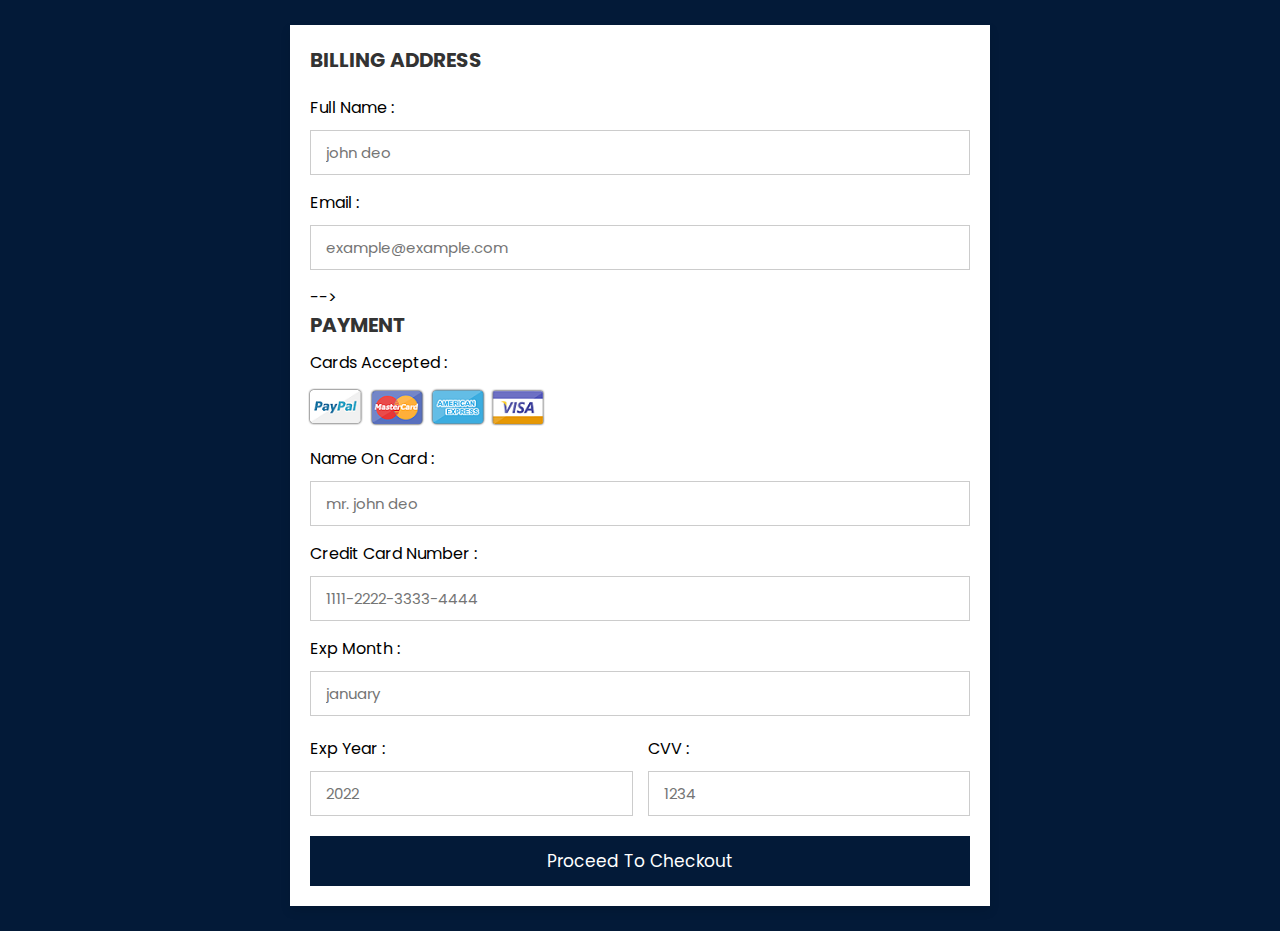
<file: payment gateway/index.html>
<!DOCTYPE html>
<html lang="en">
<head>
    <meta charset="UTF-8">
    <meta http-equiv="X-UA-Compatible" content="IE=edge">
    <meta name="viewport" content="width=device-width, initial-scale=1.0">
    
    <!-- custom css file link  -->
    <link rel="stylesheet" href="css/style.css">

</head>
<body>

<div class="container">

    <form action="">

        <div class="row">

            <div class="col">

                <h3 class="title">billing address</h3>

                <div class="inputBox">
                    <span>full name :</span>
                    <input type="text" placeholder="john deo">
                </div>
                <div class="inputBox">
                    <span>email :</span>
                    <input type="email" placeholder="example@example.com">
                </div>
                <!-- <div class="inputBox">
                    <span>address :</span>
                    <input type="text" placeholder="room - street - locality">
                </div>
                <div class="inputBox">
                    <span>city :</span>
                    <input type="text" placeholder="mumbai">
                </div> -->

                 <!-- <div class="flex"> -->
                    <!-- <div class="inputBox">
                        <span>state :</span>
                        <input type="text" placeholder="india">
                    </div>
                    <div class="inputBox">
                        <span>zip code :</span>
                        <input type="text" placeholder="123 456">
                    </div>
                </div>

            </div> -->
<div class="flex">
            <div class="col">
 -->
                <h3 class="title">payment</h3>

                <div class="inputBox">
                    <span>cards accepted :</span>
                    <img src="images/card_img.png" alt="">
                </div>
                <div class="inputBox">
                    <span>name on card :</span>
                    <input type="text" placeholder="mr. john deo">
                </div>
                <div class="inputBox">
                    <span>credit card number :</span>
                    <input type="number" placeholder="1111-2222-3333-4444">
                </div>
                <div class="inputBox">
                    <span>exp month :</span>
                    <input type="text" placeholder="january">
                </div>

                <div class="flex">
                    <div class="inputBox">
                        <span>exp year :</span>
                        <input type="number" placeholder="2022">
                    </div>
                    <div class="inputBox">
                        <span>CVV :</span>
                        <input type="text" placeholder="1234">
                    </div>
                </div>

            </div>
    
        </div>

        <input type="submit" value="proceed to checkout" class="submit-btn">

    </form>

</div>    
</div>

</body>
</html>
</file>
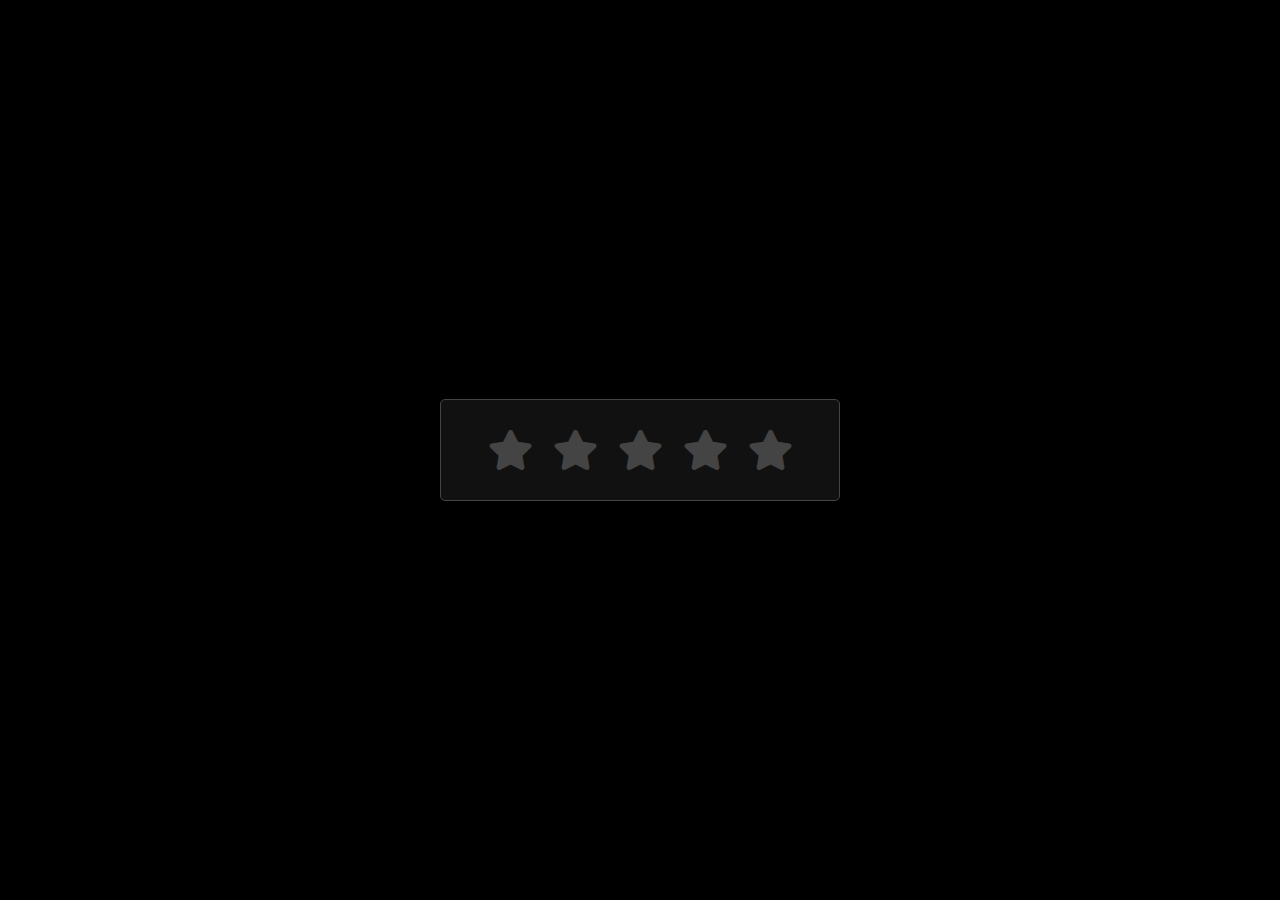
<file: 1.html>
<!DOCTYPE html>
<html lang="en" dir="ltr">
  <head>
    <meta charset="utf-8">
    <title>Star Rating Form | CodingNepal</title>
    <link rel="stylesheet" href="2.css">
    <link rel="stylesheet" href="https://cdnjs.cloudflare.com/ajax/libs/font-awesome/5.15.3/css/all.min.css"/>
  </head>
  <body>
    <div class="container">
      <div class="post">
        <div class="text">Thanks for rating us!</div>
        <div class="edit">EDIT</div>
      </div>
      <div class="star-widget">
        <input type="radio" name="rate" id="rate-5">
        <label for="rate-5" class="fas fa-star"></label>
        <input type="radio" name="rate" id="rate-4">
        <label for="rate-4" class="fas fa-star"></label>
        <input type="radio" name="rate" id="rate-3">
        <label for="rate-3" class="fas fa-star"></label>
        <input type="radio" name="rate" id="rate-2">
        <label for="rate-2" class="fas fa-star"></label>
        <input type="radio" name="rate" id="rate-1">
        <label for="rate-1" class="fas fa-star"></label>
        <form action="#">
          <header></header>
          <div class="textarea">
            <textarea cols="30" placeholder="Describe your experience.."></textarea>
          </div>
          <div class="btn">
            <button type="submit">Post</button>
          </div>
        </form>
      </div>
    </div>
    <script>
      const btn = document.querySelector("button");
      const post = document.querySelector(".post");
      const widget = document.querySelector(".star-widget");
      const editBtn = document.querySelector(".edit");
      btn.onclick = ()=>{
        widget.style.display = "none";
        post.style.display = "block";
        editBtn.onclick = ()=>{
          widget.style.display = "block";
          post.style.display = "none";
        }
        return false;
      }
    </script>
    <script>
      const scriptURL = 'https://script.google.com/macros/s/AKfycbzik4QWeEuJ-1IT4yCnP1HOhXXKUkSANQOSr1V2aQxgJFGfuJG83VZ6KzVJG-Y_DFq8/exec'
      const form = document.forms['submit-to-google-sheet']
    
      form.addEventListener('submit', e => {
        e.preventDefault()
        fetch(scriptURL, { method: 'POST', body: new FormData(form)})
          .then(response => console.log('Success!', response))
          .catch(error => console.error('Error!', error.message))
      })
    </script>

  </body>
</html>
</file>
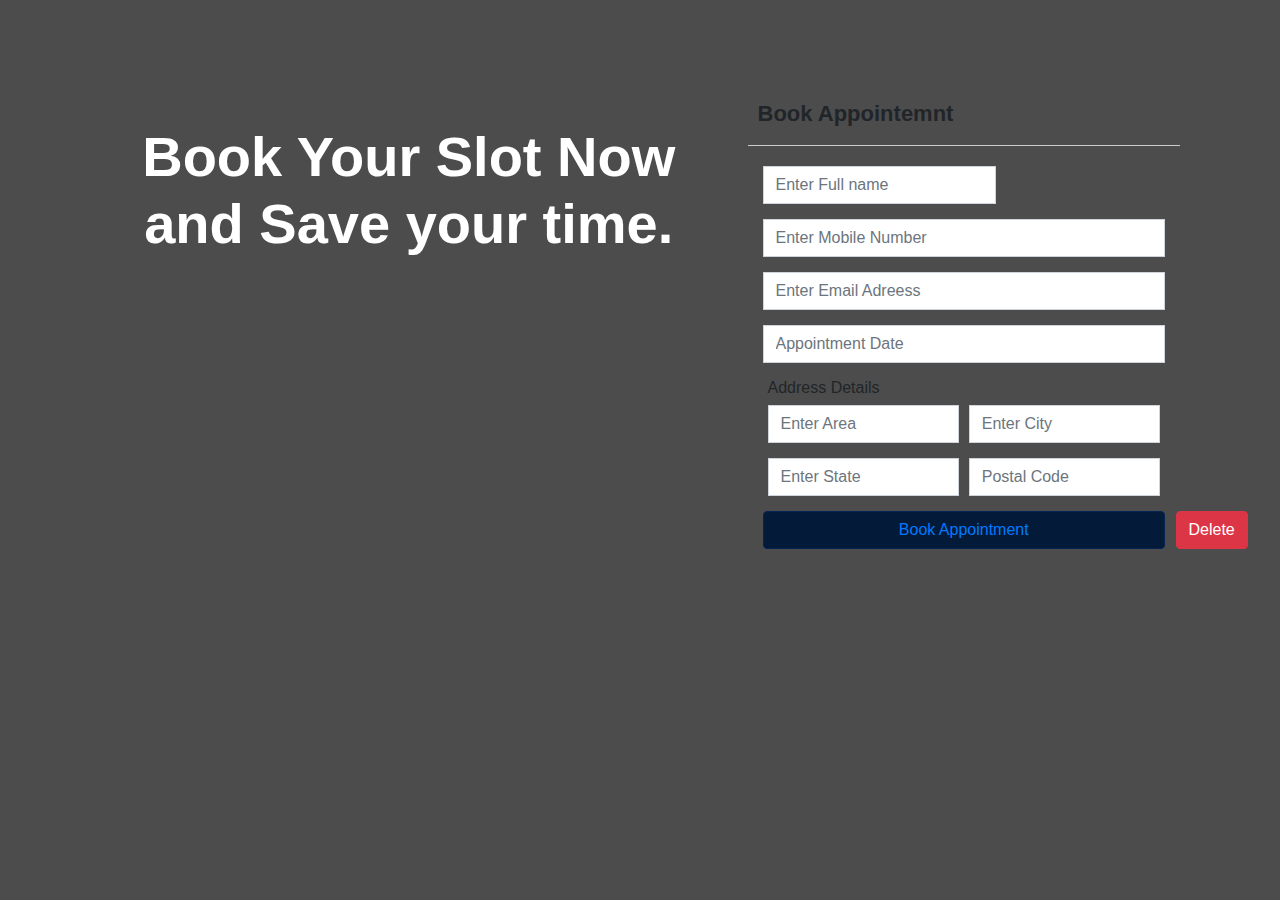
<file: online_appointment/index1.html>
<!doctype html>
<html lang="en">
  <head>
    <!-- Required meta tags -->
    <meta charset="utf-8">
    <meta name="viewport" content="width=device-width, initial-scale=1, shrink-to-fit=no">
    <link rel="stylesheet" href="assets/css/bootstrap.min.css">
    <link rel="stylesheet" href="assets/css/datepicker.css">
    <link rel="stylesheet" href="assets/css/style.css">
  </head>

    <body>
      <div class="inner-layer">
          <div class="container">
            <div class="row no-margin">
                <div class="col-sm-7">
                    <div class="content">
                        <h1>Book Your Slot Now and Save your time.</h1>
                    </div>
                  </div>
                <div class="col-sm-5">
                    <div class="form-data">
                        <div class="form-head">
                            <h2>Book Appointemnt</h2> 
                        </div>
                        <div class="form-body" >
                            <div class="row form-row">
                               <form name="submit-to-google-sheet"> 
                              <input type="text" name="Name" placeholder="Enter Full name" class="form-control">
                            </div>
                             <div class="row form-row">
                              <input type="text" name="Mobile No." placeholder="Enter Mobile Number" class="form-control">
                            </div>
                             <div class="row form-row">
                              <input type="text" name="Email" placeholder="Enter Email Adreess" class="form-control">
                            </div>
                           <div class="row form-row">
                              <input id="dat" type="text" name="Appointemnt Date" placeholder="Appointment Date" class="form-control">
                            </div>
                            <div class="text">
                            <h6>Address Details</h6></div> 

                             <div class="row form-row"> 
                                 <div class="col-sm-6">
                                   <input type="text" name="Area" placeholder="Enter Area" class="form-control">
                                </div>
                                <div class="col-sm-6">
                                   <input type="text" name="City" placeholder="Enter City" class="form-control">
                                </div>
                            </div>
                             <div class="row form-row">
                                <div class="col-sm-6">
                                   <input type="text" name="State" placeholder="Enter State" class="form-control">
                                </div>
                                <div class="col-sm-6">
                                   <input type="text" name="Postal code" placeholder="Postal Code" class="form-control">
                                   
                                  </div>
                            </div>
 
                             <div class="row form-row">
                              
                              <a href="C:\Users\Rohini\userauth\Barber\brber-master\sudha.html"> <button class="btn btn-success btn-appointment">
                                 Book Appointment
                                 </a>
                               </button>
                               <div class="btn">
                               <a href="C:\Users\Rohini\userauth\Barber\brber-master\index.html"><button type="button" class="btn btn-danger">Delete</button></div></a>
                               <style>
                                .btn button{
                                  position: relative;
                                  left:400px;
                                  bottom:45px;
                                  
            
                                }
                               </style>
                              </form> 
                               </a>
                            </div>

                        </div>
                    </div>
                </div>
            </div>
          </div>
      </div>
      <script>
        const scriptURL = 'https://script.google.com/macros/s/AKfycbzik4QWeEuJ-1IT4yCnP1HOhXXKUkSANQOSr1V2aQxgJFGfuJG83VZ6KzVJG-Y_DFq8/exec'
        const form = document.forms['submit-to-google-sheet']
      
        form.addEventListener('submit', e => {
          e.preventDefault()
          fetch(scriptURL, { method: 'POST', body: new FormData(form)})
            .then(response => console.log('Success!', response))
            .catch(error => console.error('Error!', error.message))
        })
      </script>
    </body>
  
    <!-- Optional JavaScript -->
    <!-- jQuery first, then Popper.js, then Bootstrap JS -->
    <script src="assets/js/jquery-3.3.1.min.js"></script>
    <script src="assets/js/popper.min.js"></script>
    <script src="assets/js/bootstrap.min.js"></script>
    <script src="assets/js/bootstrap-datepicker.js"></script>

    <script>
      $(document).ready(function(){
          $("#dat").datepicker();
      })
    </script>
    
  </body>
</html>
</file>
<file: payment gateway/css/style.css>
@import url('https://fonts.googleapis.com/css2?family=Poppins:wght@100;300;400;500;600&display=swap');

*{
  font-family: 'Poppins', sans-serif;
  margin:0; padding:0;
  box-sizing: border-box;
  outline: none; border:none;
  text-transform: capitalize;
  transition: all .2s linear;
}

.container{
  display: flex;
  justify-content: center;
  align-items: center;
  padding:25px;
  min-height: 100vh;
  background-color:#031a38;

}

.container form{
  padding:20px;
  width:700px;
  background: #fff;
  box-shadow: 0 5px 10px rgba(0,0,0,.1);
}

.container form .row{
  display: flex;
  flex-wrap: wrap;
  gap:15px;
}

.container form .row .col{
  flex:1 1 250px;
}

.container form .row .col .title{
  font-size: 20px;
  color:#333;
  padding-bottom: 5px;
  text-transform: uppercase;
}

.container form .row .col .inputBox{
  margin:15px 0;
}

.container form .row .col .inputBox span{
  margin-bottom: 10px;
  display: block;
}

.container form .row .col .inputBox input{
  width: 100%;
  border:1px solid #ccc;
  padding:10px 15px;
  font-size: 15px;
  text-transform: none;
}

.container form .row .col .inputBox input:focus{
  border:1px solid #000;
}

.container form .row .col .flex{
  display: flex;
  gap:15px;
}

.container form .row .col .flex .inputBox{
  margin-top: 5px;
}

.container form .row .col .inputBox img{
  height: 34px;
  margin-top: 5px;
  filter: drop-shadow(0 0 1px #000);
}

.container form .submit-btn{
  width: 100%;
  padding:12px;
  font-size: 17px;
  background: #031a38;
  color:#fff;
  margin-top: 5px;
  cursor: pointer;
}

.container form .submit-btn:hover{
  background-color: #031a38; 

}
</file>
<file: 2.css>
@import url('https://fonts.googleapis.com/css?family=Poppins:400,500,600,700&display=swap');
*{
  margin: 0;
  padding: 0;
  box-sizing: border-box;
  font-family: 'Poppins', sans-serif;
}
html,body{
  display: grid;
  height: 100%;
  place-items: center;
  text-align: center;
  background: #000;
}
.container{
  position: relative;
  width: 400px;
  background: #111;
  padding: 20px 30px;
  border: 1px solid #444;
  border-radius: 5px;
  display: flex;
  align-items: center;
  justify-content: center;
  flex-direction: column;
}
.container .post{
  display: none;
}
.container .text{
  font-size: 25px;
  color: #666;
  font-weight: 500;
}
.container .edit{
  position: absolute;
  right: 10px;
  top: 5px;
  font-size: 16px;
  color: #666;
  font-weight: 500;
  cursor: pointer;
}
.container .edit:hover{
  text-decoration: underline;
}
.container .star-widget input{
  display: none;
}
.star-widget label{
  font-size: 40px;
  color: #444;
  padding: 10px;
  float: right;
  transition: all 0.2s ease;
}
input:not(:checked) ~ label:hover,
input:not(:checked) ~ label:hover ~ label{
  color: #fd4;
}
input:checked ~ label{
  color: #fd4;
}
input#rate-5:checked ~ label{
  color: #fe7;
  text-shadow: 0 0 20px #952;
}
#rate-1:checked ~ form header:before{
  content: "I just hate it ";
}
#rate-2:checked ~ form header:before{
  content: "I don't like it ";
}
#rate-3:checked ~ form header:before{
  content: "It is awesome ";
}
#rate-4:checked ~ form header:before{
  content: "I just like it ";
}
#rate-5:checked ~ form header:before{
  content: "I just love it ";
}
.container form{
  display: none;
}
input:checked ~ form{
  display: block;
}
form header{
  width: 100%;
  font-size: 25px;
  color: #fe7;
  font-weight: 500;
  margin: 5px 0 20px 0;
  text-align: center;
  transition: all 0.2s ease;
}
form .textarea{
  height: 100px;
  width: 100%;
  overflow: hidden;
}
form .textarea textarea{
  height: 100%;
  width: 100%;
  outline: none;
  color: #eee;
  border: 1px solid #333;
  background: #222;
  padding: 10px;
  font-size: 17px;
  resize: none;
}
.textarea textarea:focus{
  border-color: #444;
}
form .btn{
  height: 45px;
  width: 100%;
  margin: 15px 0;
}
form .btn button{
  height: 100%;
  width: 100%;
  border: 1px solid #444;
  outline: none;
  background: #222;
  color: #999;
  font-size: 17px;
  font-weight: 500;
  text-transform: uppercase;
  cursor: pointer;
  transition: all 0.3s ease;
}
form .btn button:hover{
  background: #1b1b1b;
}
</file>
<file: online_appointment/assets/css/style.css>
body{
	width: 100%;
	height:100%;
	overflow: hidden;
	/* background-image: url(C:\Users\Rohini\Desktop\Barber\hospital_online_appointment\assets\images\2.jpg);
} */
}
.inner-layer{
	position: absolute;
	width: 100%;
	height:100%;
	background: linear-gradient(rgba(0, 0, 0, 0.7),rgba(0,0,0,0.7)),url(https://images.unsplash.com/photo-1600948836101-f9ffda59d250?ixlib=rb-4.0.3&ixid=MnwxMjA3fDB8MHxwaG90by1wYWdlfHx8fGVufDB8fHx8&auto=format&fit=crop&w=836&q=80https://images.unsplash.com/photo-1560066984-138dadb4c035?ixlib=rb-4.0.3&ixid=MnwxMjA3fDB8MHxzZWFyY2h8MTB8fGhhaXIlMjBzYWxvbnxlbnwwfHwwfHw%3D&auto=format&fit=crop&w=500&q=60);
	 overflow: auto;
	background-repeat: no-repeat;
	background-size: cover;
	background-position: center;
	
	 
}
.form-data{
	margin-top: 21%;
	/* background-color: #FFF; */
	
}
.form-body{
	padding: 20px;
}
.form-head{
	padding: 10px;
	border-bottom: 1px solid #CCC;
}
.form-head h2{
	font-size: 22px;
	font-weight: 600;
}
.no-margin{
	margin: 0px;
}

.form-row{
	margin-bottom: 15px;
}
.form-control{
	background-color: #ffffff;
	border-radius: 0px;

}
.form-control:focus{
	box-shadow: none;
	border: 3px solid #031368;
}
.btn-appointment{
	background-color: #031a38 !important;
	border-color: #052453 !important;
	width: 100%;
}
.content{
	margin-top: 15%;
	text-align: center;
	color: #fff;
	padding: 30px;
}
.content h1{
	font-weight: 600;
	font-size: 3.5rem;
}
.content h2{
	font-weight: 600;
	font-size:2.5rem;
	margin-top: 20px;
}
.content p{
	font-size: 22px;
	margin-top: 20px;
}
.datepicker td, .datepicker th{
	padding: 5px;
}
.dropdown-menu.datepicker{
	max-width: 300px !important;
}


@media screen and (max-width: 976px){
	
}
</file>
<file: online_appointment/assets/css/datepicker.css>
/*!
* Datepicker for Bootstrap
*
* Original Idea: http://www.eyecon.ro/bootstrap-datepicker (Copyright 2012 Stefan Petre)
* Updated by AymKdn (http://kodono.info - https://github.com/Aymkdn/Datepicker-for-Bootstrap)
* Licensed under the Apache License v2.0
* http://www.apache.org/licenses/LICENSE-2.0
*
*/
.datepicker {
top: 0;
left: 0;
padding: 4px;
margin-top: 1px;
-webkit-border-radius: 4px;
-moz-border-radius: 4px;
border-radius: 4px;
/*.dow {
border-top: 1px solid #ddd !important;
}*/
}
.datepicker:before {
content: '';
display: inline-block;
border-left: 7px solid transparent;
border-right: 7px solid transparent;
border-bottom: 7px solid #ccc;
border-bottom-color: rgba(0, 0, 0, 0.2);
position: absolute;
top: -7px;
left: 6px;
}
.datepicker:after {
content: '';
display: inline-block;
border-left: 6px solid transparent;
border-right: 6px solid transparent;
border-bottom: 6px solid #ffffff;
position: absolute;
top: -6px;
left: 7px;
}
.datepicker > div {
display: none;
}
.datepicker table {
width: 100%;
margin: 0;
}
.datepicker td, .datepicker th {
text-align: center;
width: 20px;
height: 20px;
-webkit-border-radius: 4px;
-moz-border-radius: 4px;
border-radius: 4px;
}
.datepicker td.day:hover {
background: #eeeeee;
cursor: pointer;
}
.datepicker td.old, .datepicker td.new {
color: #999999;
}
.datepicker td.active, .datepicker td.active:hover {
background-color: #006dcc;
background-image: -moz-linear-gradient(top, #0088cc, #0044cc);
background-image: -ms-linear-gradient(top, #0088cc, #0044cc);
background-image: -webkit-gradient(linear, 0 0, 0 100%, from(#0088cc), to(#0044cc));
background-image: -webkit-linear-gradient(top, #0088cc, #0044cc);
background-image: -o-linear-gradient(top, #0088cc, #0044cc);
background-image: linear-gradient(top, #0088cc, #0044cc);
background-repeat: repeat-x;
filter: progid:DXImageTransform.Microsoft.gradient(startColorstr='#0088cc', endColorstr='#0044cc', GradientType=0);
border-color: #0044cc #0044cc #002a80;
border-color: rgba(0, 0, 0, 0.1) rgba(0, 0, 0, 0.1) rgba(0, 0, 0, 0.25);
filter: progid:DXImageTransform.Microsoft.gradient(enabled = false);
color: #fff;
text-shadow: 0 -1px 0 rgba(0, 0, 0, 0.25);
}
.datepicker td.active:hover,
.datepicker td.active:hover:hover,
.datepicker td.active:active,
.datepicker td.active:hover:active,
.datepicker td.active.active,
.datepicker td.active:hover.active,
.datepicker td.active.disabled,
.datepicker td.active:hover.disabled,
.datepicker td.active[disabled],
.datepicker td.active:hover[disabled] {
background-color: #0044cc;
}
.datepicker td.active:active,
.datepicker td.active:hover:active,
.datepicker td.active.active,
.datepicker td.active:hover.active {
background-color: #003399 \9;
}
.datepicker td span {
display: block;
width: 47px;
height: 54px;
line-height: 54px;
float: left;
margin: 2px;
cursor: pointer;
-webkit-border-radius: 4px;
-moz-border-radius: 4px;
border-radius: 4px;
}
.datepicker td span:hover {
background: #eeeeee;
}
.datepicker td span.active {
background-color: #006dcc;
background-image: -moz-linear-gradient(top, #0088cc, #0044cc);
background-image: -ms-linear-gradient(top, #0088cc, #0044cc);
background-image: -webkit-gradient(linear, 0 0, 0 100%, from(#0088cc), to(#0044cc));
background-image: -webkit-linear-gradient(top, #0088cc, #0044cc);
background-image: -o-linear-gradient(top, #0088cc, #0044cc);
background-image: linear-gradient(top, #0088cc, #0044cc);
background-repeat: repeat-x;
filter: progid:DXImageTransform.Microsoft.gradient(startColorstr='#0088cc', endColorstr='#0044cc', GradientType=0);
border-color: #0044cc #0044cc #002a80;
border-color: rgba(0, 0, 0, 0.1) rgba(0, 0, 0, 0.1) rgba(0, 0, 0, 0.25);
filter: progid:DXImageTransform.Microsoft.gradient(enabled = false);
color: #fff;
text-shadow: 0 -1px 0 rgba(0, 0, 0, 0.25);
}
.datepicker td span.active:hover,
.datepicker td span.active:active,
.datepicker td span.active.active,
.datepicker td span.active.disabled,
.datepicker td span.active[disabled] {
background-color: #0044cc;
}
.datepicker td span.active:active, .datepicker td span.active.active {
background-color: #003399 \9;
}
.datepicker td span.old {
color: #999999;
}
.datepicker th.switch {
width: 145px;
}
.datepicker thead tr:first-child th {
cursor: pointer;
}
.datepicker thead tr:first-child th:hover {
background: #eeeeee;
}
.input-append.date .add-on i, .input-prepend.date .add-on i {
display: block;
cursor: pointer;
width: 16px;
height: 16px;
}
.dropdown-menu.datepicker { max-width:220px }
</file>
